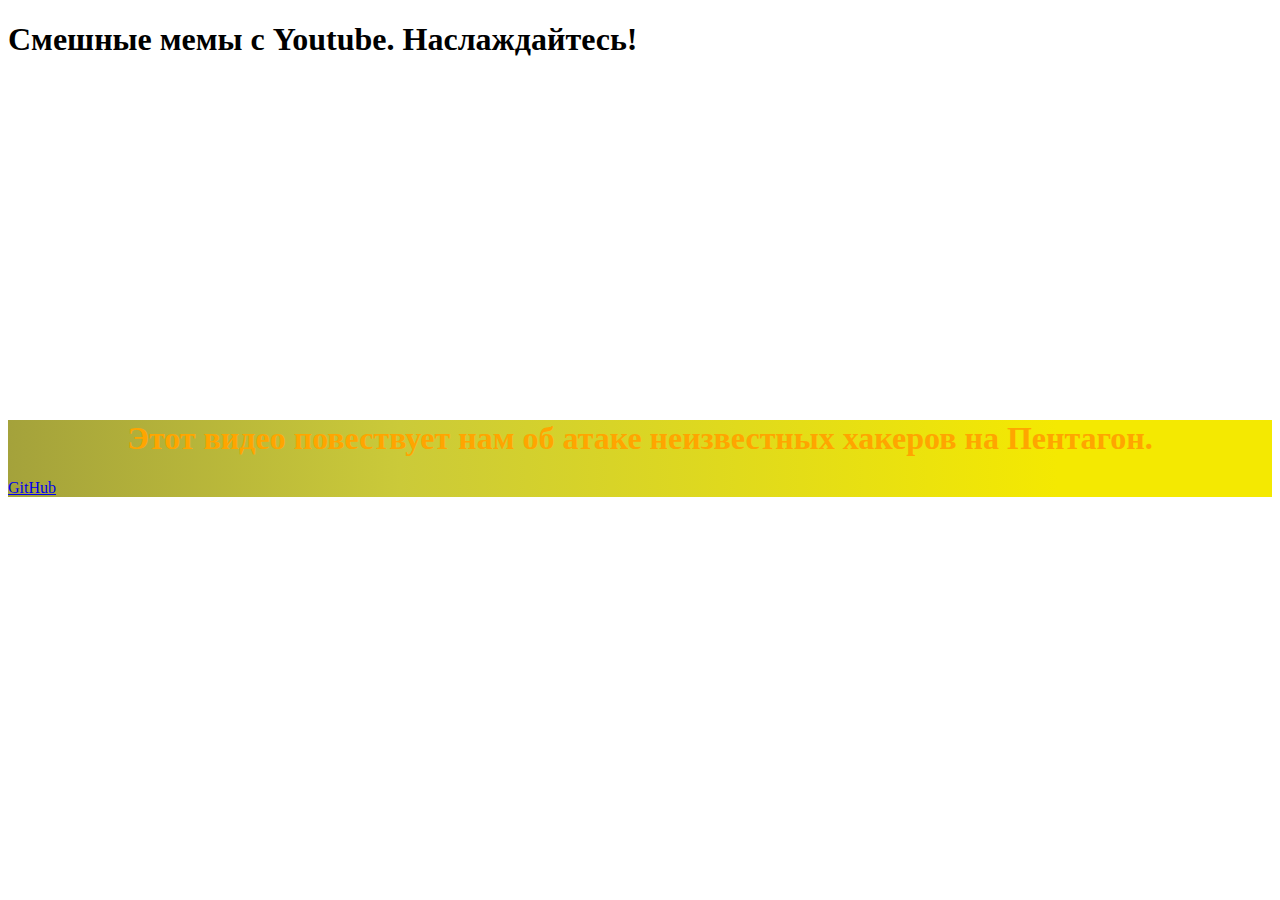
<file: index.html>
<!DOCTYPE html>
<html lang="en">
<head>
    <meta charset="UTF-8">
    <meta http-equiv="X-UA-Compatible" content="IE=edge">
    <meta name="viewport" content="width=device-width, initial-scale=1.0">
    <title>Document</title>
    <style type="text/css">
        .b1 {
            width: 200;
            height: 200;
            background: linear-gradient(90deg, rgba(164,162,59,1) 0%, rgba(203,202,57,1) 31%, rgba(244,233,1,1) 83%);
        }
        #b2 {
            width: 200;
            height: 200;
            background: linear-gradient(90deg, rgba(25,108,9,1) 0%, rgba(18,121,9,1) 37%, rgba(0,255,43,1) 100%);
        }
        #yellow {
            text-align: center;
            color: orange;
        }
        #green {
            text-align: center;
            color: blue;
        }
        #Git {
            text-align: center;
        }
        #google {
            text-align: center;
            color: brown;
        }
    
    </style>
</head>
<body>
    <h1>Смешные мемы с Youtube. Наслаждайтесь!</h1>
    <iframe width="560" height="315" src="https://www.youtube.com/embed/2bXP5VNukmY" title="YouTube video player" frameborder="0" allow="accelerometer; autoplay; clipboard-write; encrypted-media; gyroscope; picture-in-picture; web-share" allowfullscreen></iframe>
    <div class="b1">
		<h1 id="yellow">Этот видео повествует нам об атаке неизвестных хакеров на Пентагон. </h1>
		<a id="Git" href="https://github.com/?ysclid=lelcvylmzr632215194">GitHub</a>
    </div>
</body>
</html>
</file>
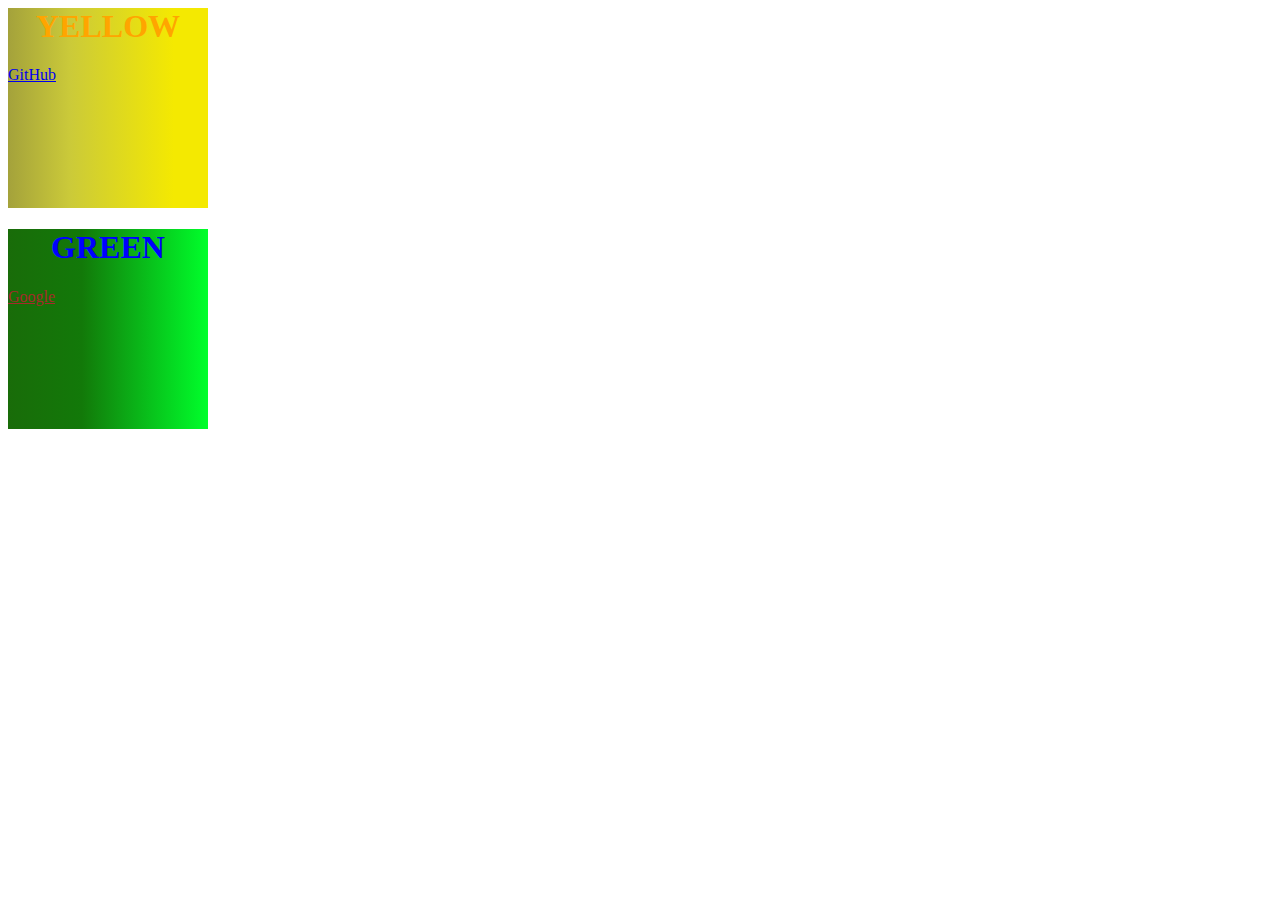
<file: Block.html>
<!DOCTYPE.html>
<head>
<title>block</title>
<style type="text/css">
	.b1 {
		width: 200;
		height: 200;
		background: linear-gradient(90deg, rgba(164,162,59,1) 0%, rgba(203,202,57,1) 31%, rgba(244,233,1,1) 83%);
	}
	#b2 {
		width: 200;
		height: 200;
		background: linear-gradient(90deg, rgba(25,108,9,1) 0%, rgba(18,121,9,1) 37%, rgba(0,255,43,1) 100%);
	}
	#yellow {
		text-align: center;
		color: orange;
	}
	#green {
		text-align: center;
		color: blue;
	}
	#Git {
		text-align: center;
	}
	#google {
		text-align: center;
		color: brown;
	}

</style>
</head>
<body>
	<div class="b1">
		<h1 id="yellow">YELLOW</h1>
		<a id="Git" href="https://github.com/?ysclid=lelcvylmzr632215194">GitHub</a>
    </div>
	<div id="b2">
		<h1 id="green">GREEN</h1>
		<a id="google" href="https://www.google.com/?hl=ru">Google</a>
    </div>
</body>
</file>
